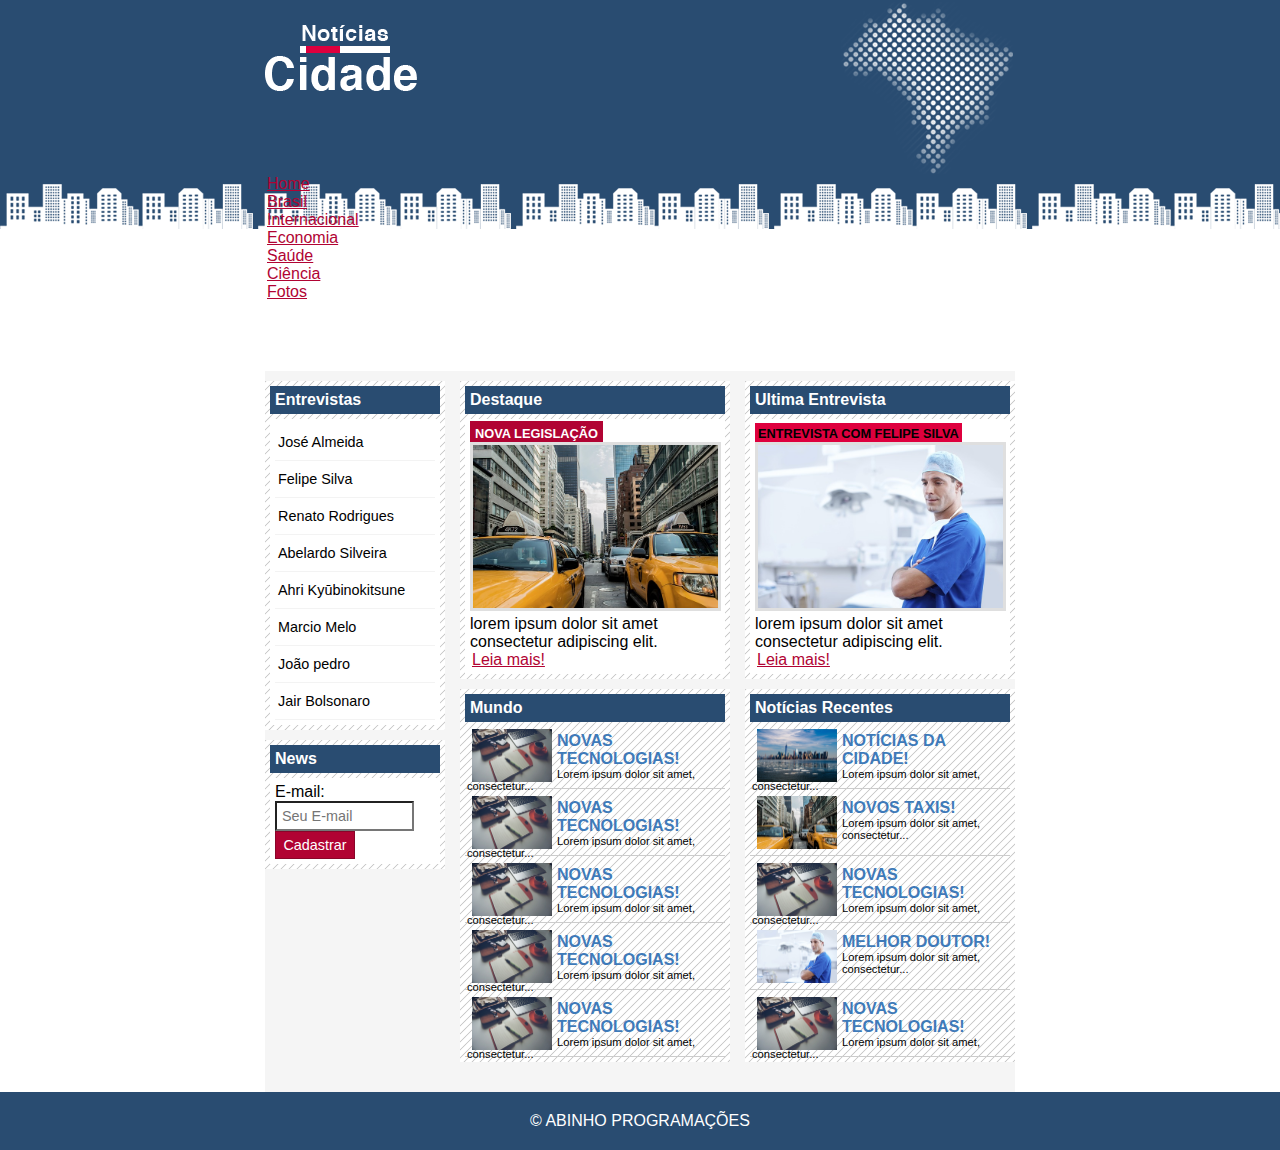
<file: index.html>
<!DOCTYPE html>
<html lang="pt-br">
<head>
    <meta charset="UTF-8">
    <title>Notícias Cidade - O seu site de notícias.</title>
    <link rel="stylesheet" type="text/css" href="style.css">

</head>

<body class="home">
     <!-- Início do container-->
    
     <div id="container">

             <!--Início do topo-->

            <header id="cabecalho">
             <h1 class="logo">Notícias Cidades</h1>
            </header>
            <ul id="navegaçao">
                <li class="primeiro"><a id="home" href="index.html">Home</a></li>
                <li><a id="brasil" href="brasil.html">Brasil</a></li>
                <li><a id="intercional" href="internacional.html">Internacional</a></li>
                <li><a id="economia" href="economia.html">Economia</a></li>
                <li><a id="saude" href="saude.html">Saúde</a></li>
                <li><a id="ciencia" href="ciencia.html">Ciência</a></li>
                <li><a id="fotos" href="fotos.html">Fotos</a></li>
            </ul>
            <!--fim do topo-->
            <!--início do conteúdo-->
    <div id="conteudo">

			<!-- INÍCIO PRIMÁRIO -->
	<div id="primario">
	<div class="caixa destaque">

			<h2>Destaque</h2>
	<div class="caixa-conteudo"><h3 class="destaque">Nova Legislação</h3>
			<img class="imagem-principal" src="taxi.jpg" width="100%">
			<p>
				lorem ipsum dolor sit amet consectetur adipiscing elit.
			</p>
			<a href="nova-legislacao.html">Leia mais!</a>
	</div>
	</div>

	<div class="caixa">
						
			<ul id="lista-noticias">
			<h2>Mundo</h2>
			<li>
			<a href="">
		    <img src="tecnologia.jpg" width="80">
			<h3> Novas Tecnologias!</h3>
			<p>
				Lorem ipsum dolor sit amet, consectetur...
			</p>
			</a>
			</li>
			<li>
			<a href="">
			<img src="tecnologia.jpg" width="80">
			<h3> Novas Tecnologias!</h3>
			    <p>
			    Lorem ipsum dolor sit amet, consectetur...
			    </p>
			</a>
			</li>
			<li>
			<a href="">
			<img src="tecnologia.jpg" width="80">
			<h3> Novas Tecnologias!</h3>
			    <p>
				    Lorem ipsum dolor sit amet, consectetur...
			    </p>
			</a>
			</li>
			<li>
			<a href="">
		    	<img src="tecnologia.jpg" width="80">
			<h3> Novas Tecnologias!</h3>
				<p>
			    	Lorem ipsum dolor sit amet, consectetur...
				</p>
			    </a>
			    </li>
			    <li>
			<a href="">
				<img src="tecnologia.jpg" width="80">
			<h3> Novas Tecnologias!</h3>
				<p>
				    Lorem ipsum dolor sit amet, consectetur...
				</p>
				</a>
				</li>

				</ul>

	</div>

	</div>
	<!-- FIM PRIMÁRIO -->

	<!-- INÍCIO SECUNDÁRIO -->
	<div id="secundario">
	<div class="caixa entrevista">
			<h2>Ultima Entrevista</h2>
	<div class="caixa-conteudo"><h3 class="destaque">Entrevista com felipe silva</h3>
			<img class="imagem-principal" src="doutor.jpg" width="100%">
				<p>
					lorem ipsum dolor sit amet consectetur adipiscing elit.
				</p>
			<a href="">Leia mais!</a>
	</div>
	</div>
	<div class="caixa">
						
			<ul id="lista-noticias">
			<h2>Notícias Recentes</h2>
				<li>
			<a href="">
			<img src="cidade.jpg" width="80">
				<h3> Notícias da Cidade!</h3>
					<p>
						Lorem ipsum dolor sit amet, consectetur...
					</p>
				    </a>
					</li>
					<li>
			<a href="">
			<img src="taxi.jpg" width="80">
			<h3> Novos Taxis!</h3>
					<p>
						Lorem ipsum dolor sit amet, consectetur...
					</p>
					</a>
					</li>
					<li>
			<a href="">
			<img src="tecnologia.jpg" width="80">
			<h3> Novas Tecnologias!</h3>
				    <p>
					Lorem ipsum dolor sit amet, consectetur...
				    </p>
				    </a>
					</li>
					<li>
			<a href="">
			<img src="doutor.jpg" width="80">
			<h3> Melhor Doutor!</h3>
					<p>
					    Lorem ipsum dolor sit amet, consectetur...
					</p>
					</a>
				    </li>
					<li>
			<a href="">
			<img src="tecnologia.jpg" width="80">
			<h3> Novas Tecnologias!</h3>
					<p>
						Lorem ipsum dolor sit amet, consectetur...
					</p>
				    </a>
					</li>

				    </ul>

	</div>
	</div>
	            <!--fim-->

				<!--início da latera-->
	<div id="lateral">
	<div class="caixa">
			<h2>Entrevistas</h2>
	<div class="caixa-conteudo">
					<ul>
			<li><a href="">José Almeida</a></li>
			<li><a href="">Felipe Silva</a></li>
		    <li><a href="">Renato Rodrigues</a></li>
			<li><a href="">Abelardo Silveira</a></li>
			<li><a href="">Ahri Kyūbinokitsune</a></li>
			<li><a href="">Marcio Melo</a></li>
			<li><a href="">João pedro</a></li>
			<li><a href="">Jair Bolsonaro</a></li>
				    </ul>
	</div>
	</div>

	<div class="caixa">
			<h2>News</h2>
	<div class="caixa-conteudo">
			<form>
	<div>
			<label for="email">E-mail:</label>
			<input type="text" name="email" id="email" placeholder="Seu E-mail">
	</div>
	<div>
    		<input class="submit" type="submit" value="Cadastrar">
	</div>
			</form>
	</div>
	</div>
    </div>
				<!-- fim da latera -->

    </div>
			    <!-- fim -->
	</div>
	    	    <!-- fim containerR -->

		        <!-- começo RODAPÉ -->
		<footer id="container-rodape" style="clear: both;">	
	<div id="rodape">
			&copy;  ABINHO PROGRAMAÇÕES
	</div>
		</footer>
		        <!-- termino RODAPÉ -->
	</body>

</html>





     </div>
</body>
</html>
</file>
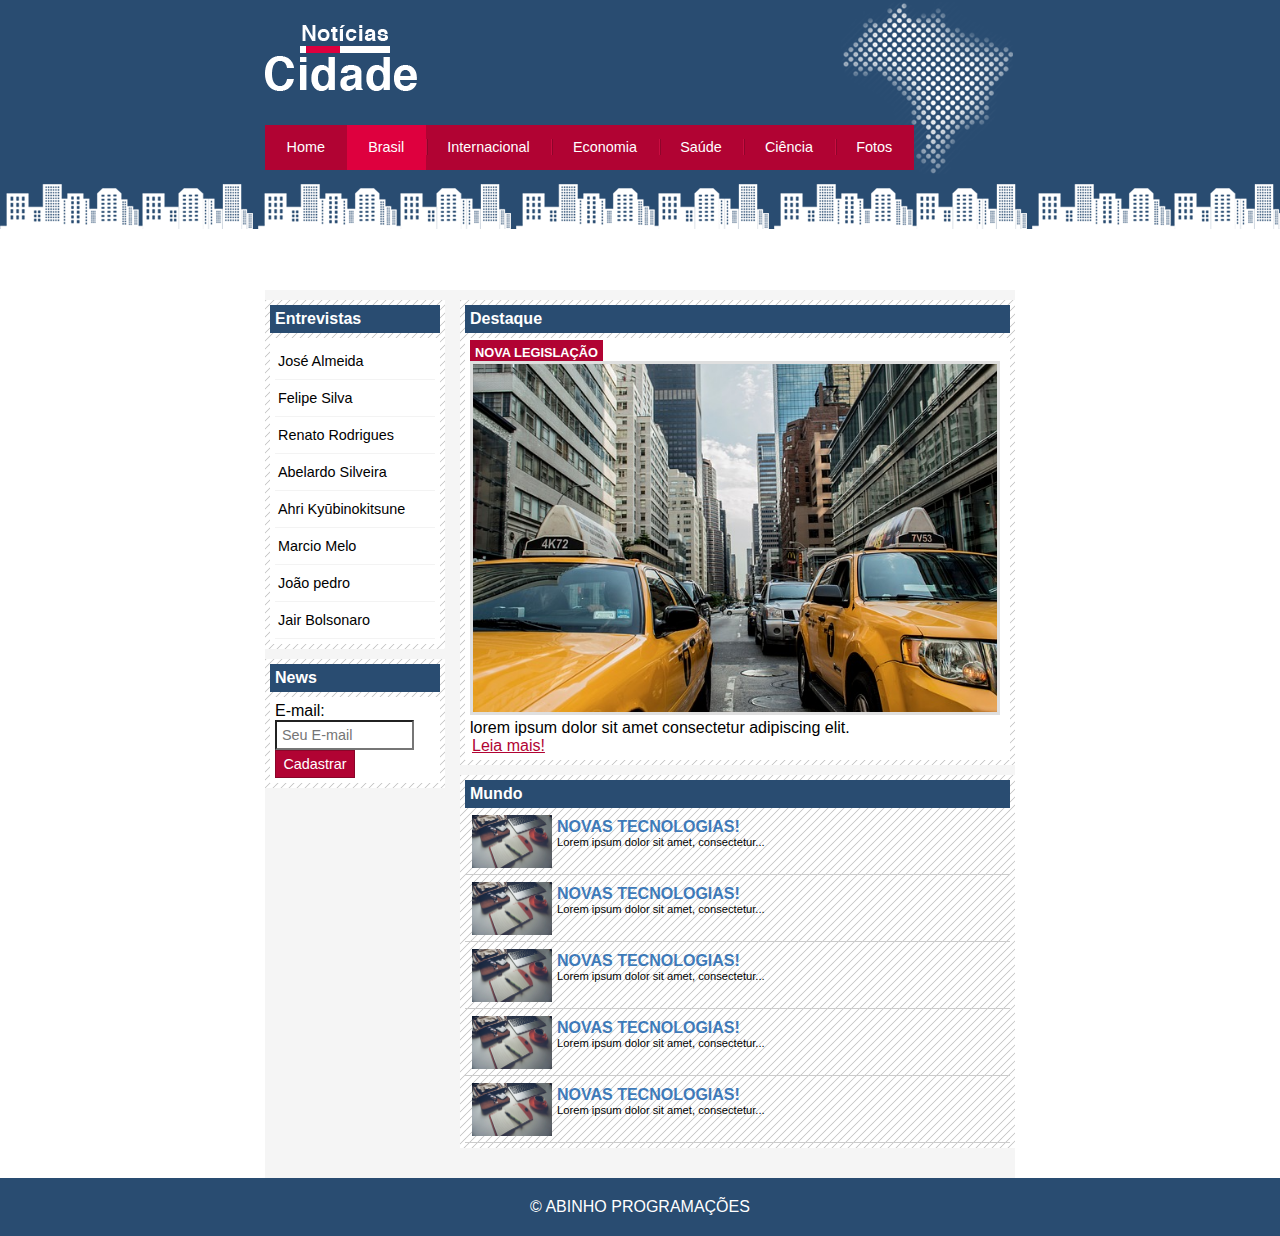
<file: brasil.html>
<!DOCTYPE html>
<html>
	<head>
		<title>Notícias Cidade - O seu site de notícias.</title>
		<meta charset="utf-8">
		<link rel="stylesheet" type="text/css" href="style.css">
	</head>

	<body id="duas-colunas" class="brasil">
	    	<!-- COMEÇO DO CONTAINER -->
<div id="container">
	        <!-- COMEÇO DO TOPO -->
		<header id="cabecalho">
		<h1 class="logo">Notícias Cidade</h1>
		</header>
		<ul id="navegacao">
		<li class="primeiro"><a id="home" href="index.html">Home</a></li>
		<li><a id="brasil" href="brasil.html">Brasil</a></li>
		<li><a id="internacional" href="internacional.html">Internacional</a></li>
		<li><a id="economia" href="economia.html">Economia</a></li>
		<li><a id="saude" href="saude.html">Saúde</a></li>
		<li><a id="ciencia" href="ciencia.html">Ciência</a></li>
		<li><a id="fotos" href="fotos.html">Fotos</a></li>
			</ul>
			    <!-- FINAL DO TOPO -->

			    <!-- COMEÇO DO CONTEUDO -->
	<div id="conteudo">

				<!-- COMEÇO PRIMÁRIO -->
	<div id="primario">
	<div class="caixa destaque">

			<h2>Destaque</h2>
	<div class="caixa-conteudo"><h3 class="destaque">Nova Legislação</h3>
			<img class="imagem-principal" src="taxi.jpg" width="100%">
				<p>
					lorem ipsum dolor sit amet consectetur adipiscing elit.
				</p>
			<a href="nova-legislacao.html">Leia mais!</a>
	</div>
	</div>

	<div class="caixa">
						
			<ul id="lista-noticias">
			<h2>Mundo</h2>
				<li>
			<a href="">
		<img src="tecnologia.jpg" width="80">
		<h3> Novas Tecnologias!</h3>
				<p>
					Lorem ipsum dolor sit amet, consectetur...
				</p>
				</a>
				</li>
				<li>
		<a href="">
		<img src="tecnologia.jpg" width="80">
		<h3> Novas Tecnologias!</h3>
				<p>
					Lorem ipsum dolor sit amet, consectetur...
				</p>
				</a>
				</li>
				<li>
		<a href="">
		<img src="tecnologia.jpg" width="80">
	    <h3> Novas Tecnologias!</h3>
			    <p>
					Lorem ipsum dolor sit amet, consectetur...
				</p>
				</a>
				</li>
				<li>
		<a href="">
		<img src="tecnologia.jpg" width="80">
		<h3> Novas Tecnologias!</h3>
				<p>
			    	Lorem ipsum dolor sit amet, consectetur...
				</p>
				</a>
			    </li>
				<li>
		<a href="">
		<img src="tecnologia.jpg" width="80">
		<h3> Novas Tecnologias!</h3>
				<p>
				    Lorem ipsum dolor sit amet, consectetur...
				</p>
				</a>
                </li>
				</ul>

	</div>

	</div>
				<!-- FINAL PRIMÁRIO -->

				<!-- COMEÇO LATERAL -->
    <div id="lateral">
	<div class="caixa">
			<h2>Entrevistas</h2>
	<div class="caixa-conteudo">
				<ul>
		    <li><a href="">José Almeida</a></li>
			<li><a href="">Felipe Silva</a></li>
			<li><a href="">Renato Rodrigues</a></li>
			<li><a href="">Abelardo Silveira</a></li>
			<li><a href="">Ahri Kyūbinokitsune</a></li>
			<li><a href="">Marcio Melo</a></li>
			<li><a href="">João pedro</a></li>
			<li><a href="">Jair Bolsonaro</a></li>
				</ul>
	</div>
	</div>

	<div class="caixa">
			<h2>News</h2>
	<div class="caixa-conteudo">
				<form>
	<div>
			<label for="email">E-mail:</label>
			<input type="text" name="email" id="email" placeholder="Seu E-mail">
				</div>
				<div>
			<input class="submit" type="submit" value="Cadastrar">
				</div>
		    	</form>
	</div>
	</div>
	</div>
				<!-- FINAL LATERAL -->

	</div>
			<!-- FINAL CONTEÚDO -->
	</div>
		<!-- FINAL CONTAINER -->

		<!-- COMEÇO RODAPÉ -->
		    <footer id="container-rodape" style="clear: both;">	
	<div id="rodape">
			&copy; ABINHO PROGRAMAÇÕES
</div>
		        </footer>
		<!-- FINAL RODAPÉ -->
	</body>

</html>
</file>
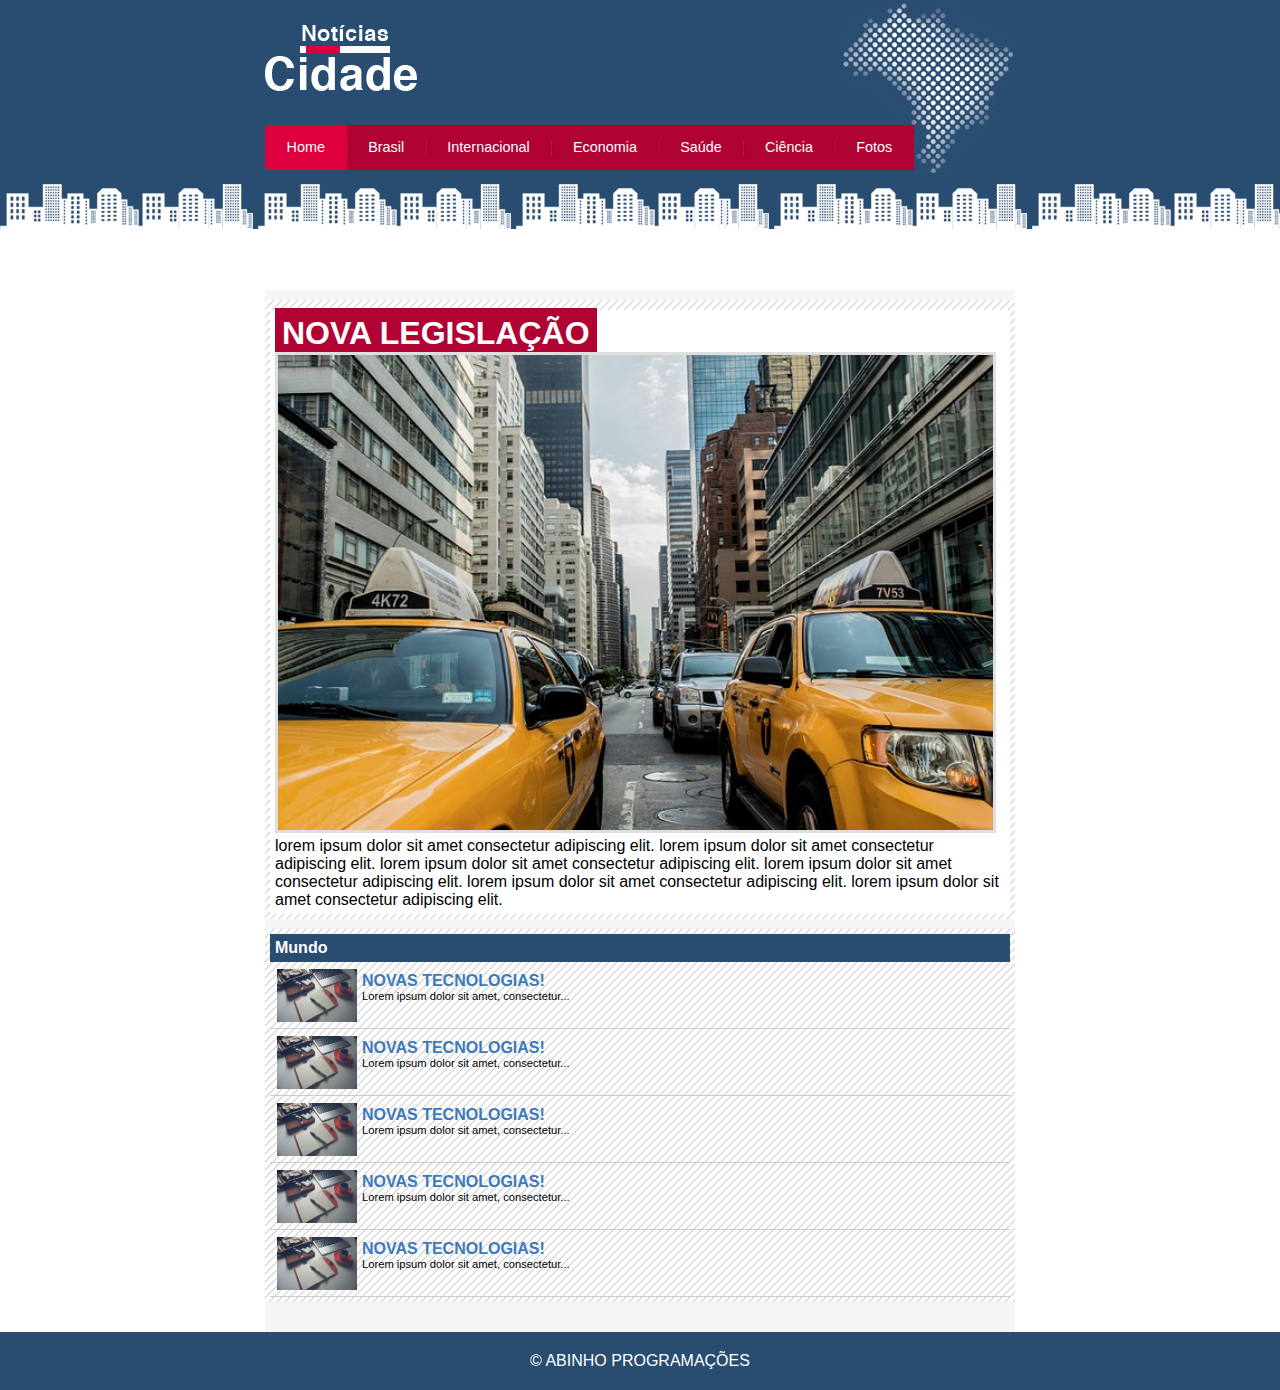
<file: nova legislaçao.html>
<!DOCTYPE html>
<html>
	    <head>
		<title>Notícias Cidade - O seu site de notícias.</title>
		<meta charset="utf-8">
		<link rel="stylesheet" type="text/css" href="style.css">
	    </head>

	    <body id="uma-coluna" class="home">
		    <!-- COMEÇO CONTAINER -->
	<div id="container">
			<!-- COMEÇO TOPO -->
		<header id="cabecalho">
		<h1 class="logo">Notícias Cidade</h1>
		</header>
		<ul id="navegacao">
		<li class="primeiro"><a id="home" href="index.html">Home</a></li>
		<li><a id="brasil" href="brasil.html">Brasil</a></li>
		<li><a id="internacional" href="internacional.html">Internacional</a></li>
		<li><a id="economia" href="economia.html">Economia</a></li>
		<li><a id="saude" href="saude.html">Saúde</a></li>
		<li><a id="ciencia" href="ciencia.html">Ciência</a></li>
		<li><a id="fotos" href="fotos.html">Fotos</a></li>
			</ul>
			<!-- FINAL TOPO -->

			<!-- COMEÇO CONTEÚDO -->
	<div id="conteudo">

			<!-- COMEÇO PRIMÁRIO -->
	<div id="primario">
	<div class="caixa destaque">

	<div class="caixa-conteudo"><h3 class="destaque">Nova Legislação</h3>
		<img class="imagem-principal" src="taxi.jpg" width="100%">
			<p>
				lorem ipsum dolor sit amet consectetur adipiscing elit. lorem ipsum dolor sit amet consectetur adipiscing elit. lorem ipsum dolor sit amet consectetur adipiscing elit. lorem ipsum dolor sit amet consectetur adipiscing elit. lorem ipsum dolor sit amet consectetur adipiscing elit. lorem ipsum dolor sit amet consectetur adipiscing elit.
			</p>
	</div>
	</div>

	<div class="caixa">
						
		<ul id="lista-noticias">
		<h2>Mundo</h2>
			<li>
		<a href="">
		<img src="tecnologia.jpg" width="80">
		<h3> Novas Tecnologias!</h3>
			<p>
				Lorem ipsum dolor sit amet, consectetur...
			</p>
		    </a>
			</li>
			<li>
		<a href="">
		<img src="tecnologia.jpg" width="80">
		<h3> Novas Tecnologias!</h3>
			<p>
				Lorem ipsum dolor sit amet, consectetur...
			</p>
			</a>
			</li>
			<li>
		<a href="">
		<img src="tecnologia.jpg" width="80">
		<h3> Novas Tecnologias!</h3>
			<p>
				Lorem ipsum dolor sit amet, consectetur...
			</p>
			</a>
			</li>
			<li>
		<a href="">
		<img src="tecnologia.jpg" width="80">
		<h3> Novas Tecnologias!</h3>
			<p>
				Lorem ipsum dolor sit amet, consectetur...
			</p>
			</a>
			</li>
			<li>
		<a href="">
		<img src="tecnologia.jpg" width="80">
		<h3> Novas Tecnologias!</h3>
			<p>
				Lorem ipsum dolor sit amet, consectetur...
			</p>
			</a>
			</li>

			</ul>

	</div>

	</div>
			<!-- FINAL PRIMÁRIO -->

	</div>
			<!-- FINAL CONTEÚDO -->
	</div>
		    <!-- FINAL CONTAINER -->

		    <!-- FINAL RODAPÉ -->
		<footer id="container-rodape" style="clear: both;">	
    <div id="rodape">
				&copy; ABINHO PROGRAMAÇÕES
			</div>
		</footer>
		<!-- FINAL RODAPÉ -->
	</body>

</html>
</file>
<file: style.css>
* {
	margin: 0;
	padding: 0;
}

body {
	font-family: Trebuchet MS, Helvetica, sans-serif;
	background: url(fundo.png) repeat-x;
}

#container {
	width: 750px;
	margin: 0 auto;
}

/*HEADER*/
#cabecalho {
	height: 150px;
	background: url(detalhe-topo.png) no-repeat top right;
	padding-top: 25px;
}

.logo {
	width: 152px;
	height: 66px;
	background: url(logo.png) no-repeat center;
	text-indent: -3000px;
}

ul {
	margin: 0;
	padding: 0;
	list-style: none;
}

ul#navegacao  {
	background: #b10333;
	position: relative;
	bottom: 50px;
	float: left;
}

ul#navegacao  li {
	float: left;
}

ul#navegacao  a {
	font-size: 0.9em;
	display: block;
	padding: 0.5em 1.5em;
	text-decoration: none;
	line-height: 2.1em;
	color: #fff;
	background: url(divisor.png) no-repeat left center;
}

ul#navegacao .primeiro a {
	background: none;
}

ul#navegacao  a:hover {
	color: #69001d;
}

body.home #navegacao a#home,
body.brasil #navegacao a#brasil,
body.internacional #navegacao a#internacional,
body.economia #navegacao a#economia,
body.saude #navegacao a#saude,
body.ciencia #navegacao a#ciencia,
body.fotos #navegacao a#fotos {
	color: #fff;
	background: #de003e;
	cursor: text;
}
/*FINAL HEADER*/

/*COMEÇO CONTAINER*/

#conteudo {
	background: #f5f5f5;
	margin-top: 70px;
	float: left;
}

#secundario {
	width: 270px;
	float: left;
	margin: 0 0 20px 15px;
}

#lateral {
	width: 180px;
	float: left;
	margin: 0 0 20px -750px;
}

#primario {
	width: 270px;
	float: left;
	margin: 0 0 20px 195px;
}

#duas-colunas #primario {
	width: 555px;
}

#uma-coluna #primario {
	width: 750px;
	margin: 0 0 20px 0px;
}

.caixa {
	background: #f3f3f3 url(fundo-caixa.png);
	margin: 10px 0; 
	padding: 5px;
}

h2 {
	font-size: 1em;
	background: #294c71;
	color: #fff;
	padding: 5px;
}

.caixa-conteudo {
	background: #fff;
	padding: 5px;
	margin-top: 5px;
}

#lateral ul a {
	font-size: 0.9em;
	padding: 3px;
	display: block;
	line-height: 30px;
	color: #000;
	text-decoration: none;
	border-bottom: 1px solid #f3f3f3; 
}

#lateral ul a:hover {
	color: #a1a1a1;
	padding-left: 20px;
	background: #f9f9f9 url(marcador.png) no-repeat left center;
}

label {
	display: block;
	cursor: pointer;
}

input {
	font-size: 0.9em;
	background-color: #fff;
	padding: 5px;
	width: 125px;
}

input.submit {
	width: 80px;
	color: #fff;
	background-color: #b10333;
	border: 1px solid #890529;
	padding: 5px;
}

img.imagem-principal {
	width: 98%;
	border: 3px solid #dfdfdf;
}

h3.destaque {
	text-transform: uppercase;
	display: inline;
	font-size: 0.8em;
	padding: 3px;
}

#uma-coluna h3.destaque {
	text-transform: uppercase;
	display: inline;
	font-size: 2em;
	padding: 7px;
	background: #b10333;
	color: #fff;
}

.destaque h3 {
	background: #b10333;
	color: #fff;
	padding: 5px;
}

.entrevista h3 {
	background: #de003e;
}

#lista-noticias li {
	padding: 2px;
	border-bottom: 1px solid #ccc;
	height: 62px;
}

#lista-noticias li a img {
	float: left;
	margin: 5px;
}

#lista-noticias li a {
	text-decoration: none;
}

#lista-noticias li a h3 {
	font-size: 1em;
	text-transform: uppercase;
	padding: 0;
	color: #3e7ab9;
	position: relative;
	bottom: 10px;
}

#lista-noticias li a p {
	font-size: 0.7em;
	color: #000;
	position: relative;
	bottom: 10px;
}

#lista-noticias li:hover {
	background: #eee;
	cursor: pointer;
}

a:link, a:visited {
	color: #b10333;
	padding: 2px;
}

a:hover {
	color: #e50040;
}

/*FINAL CONTAINER*/

/*COMEÇO RODAPÉ*/

#container-rodape {
	background: #294c71;
	padding: 20px;
}

#rodape {
	text-align: center;
	width: 750px;
	margin: 0 auto;
	color: #fff;
}

/*FINAL RODAPÉ*/
</file>
